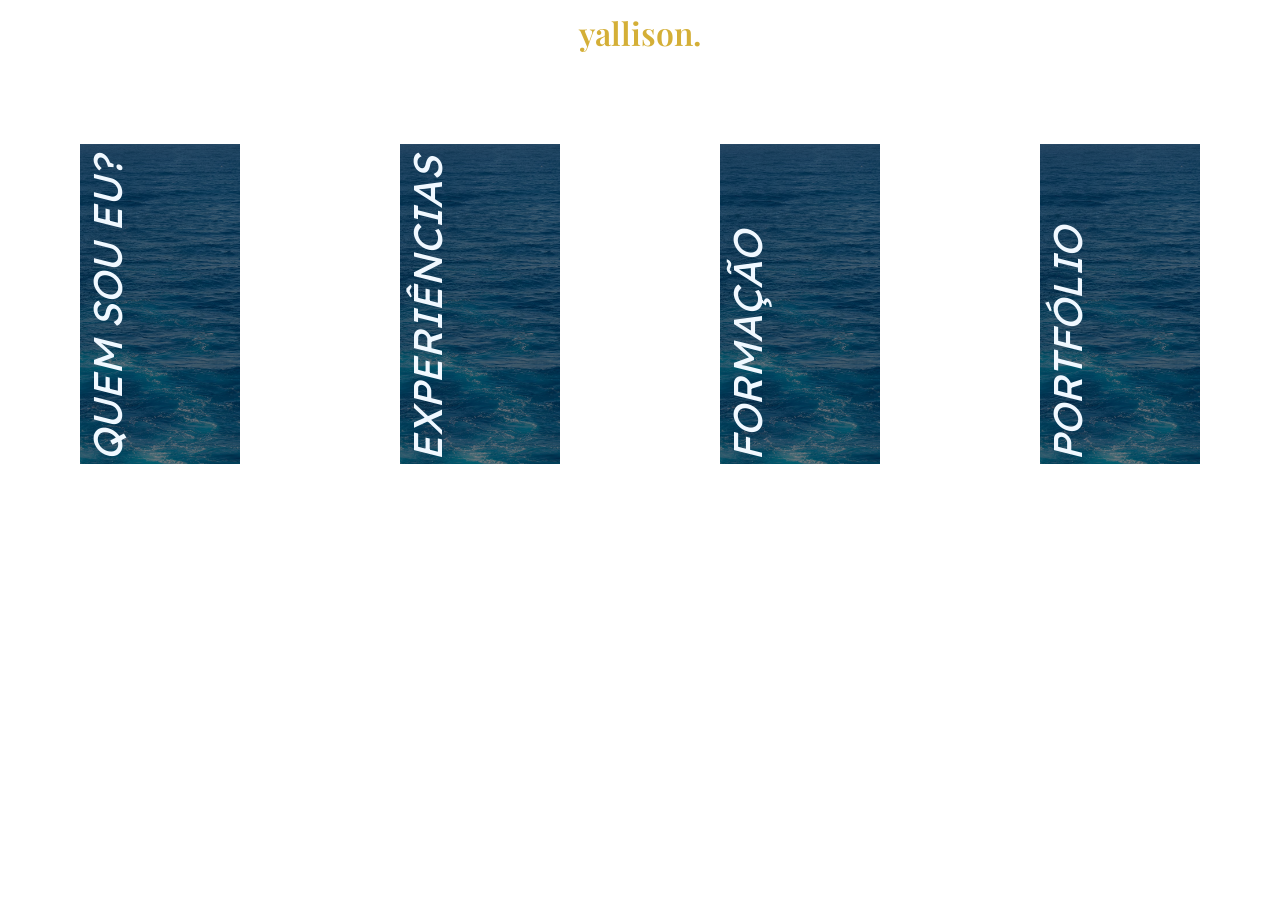
<file: index.html>
<!DOCTYPE html>
<html lang="en">
<head>
    <meta charset="UTF-8">
    <meta name="viewport" content="width=device-width, initial-scale=1.0">
    <link rel="icon" href="public/img/favicon.png">
    <link rel="preconnect" href="https://fonts.googleapis.com">
    <link rel="preconnect" href="https://fonts.gstatic.com" crossorigin>
    <link href="https://fonts.googleapis.com/css2?family=Lexend:wght@100..900&family=Onest:wght@100..900&display=swap" rel="stylesheet">
    <link href="https://fonts.googleapis.com/css2?family=Playfair+Display:wght@600&family=Inter:wght@300;400&display=swap" rel="stylesheet">
    <link rel="stylesheet" href="public/css/style.css">
    <link rel="stylesheet" href="public/css/index.css">
    <title>Currículo</title>
</head>
<body>
    <header>
       <div class="menu">
             <a href="index.html"><p>yallison.</p></a>
        </div>
        
    </header>
    <main class="fotos">
        <div class="container">
         <a href="apresentacao.html"><img src="public/img/image.png" alt=""></a>
        <div class="texto">QUEM SOU EU?</div>
        </div>
        <div class="container">
        <a href="experiencias.html"><img src="public/img/image.png" alt=""></a>
        <div class="texto">EXPERIÊNCIAS</div>
        </div>
        <div class="container">
        <a href="formacao.html"><img src="public/img/image.png" alt=""></a>
        <div class="texto">FORMAÇÃO</div>
        </div>
        <div class="container">
        <a href="portfolio.html"><img src="public/img/image.png" alt=""></a>
        <div class="texto">PORTFÓLIO</div>
        </div>
    </main>
</body>
</html>
</file>
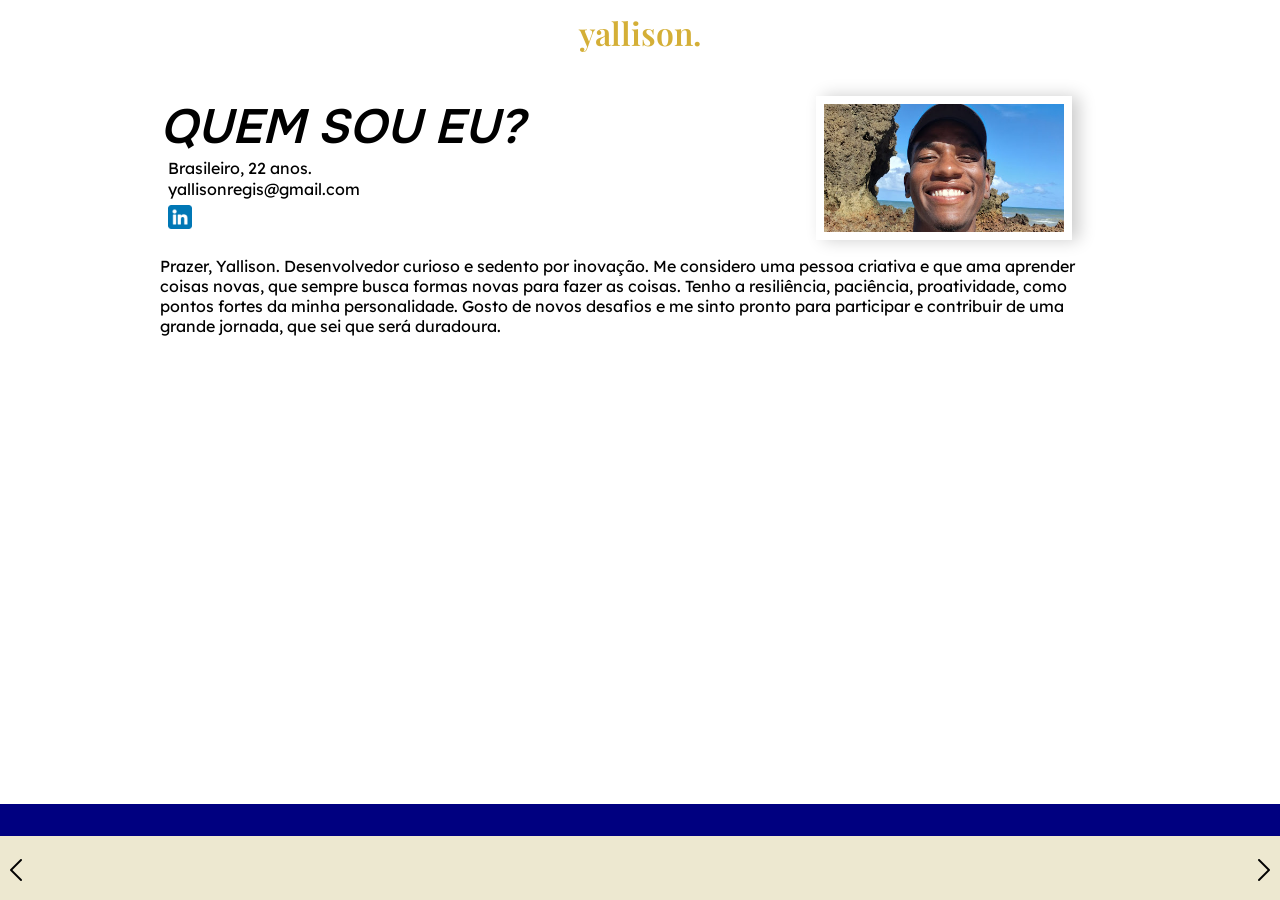
<file: apresentacao.html>
<!DOCTYPE html>
<html lang="pt-BR">
<head>
    <meta charset="UTF-8">
    <meta name="viewport" content="width=device-width, initial-scale=1.0">
    <link rel="icon" href="public/img/favicon.png">
    <link rel="preconnect" href="https://fonts.googleapis.com">
    <link rel="preconnect" href="https://fonts.gstatic.com" crossorigin>
    <link href="https://fonts.googleapis.com/css2?family=Lexend:wght@100..900&family=Onest:wght@100..900&display=swap" rel="stylesheet">
    <link href="https://fonts.googleapis.com/css2?family=Playfair+Display:wght@600&family=Inter:wght@300;400&display=swap" rel="stylesheet">
    <link rel="stylesheet" href="./public/css/style.css">
    <link rel="stylesheet" href="public/css/apresentacao.css">
    <title>Apresentação</title>
</head>
<body>
    <main class="main">
        <header>
       <div class="menu">
             <a href="index.html"><p>yallison.</p></a>
        </div>
    </header>
        <div class="primeira">
        <div class="conteudo">
            <div class="apresentacao">
            <h2>QUEM SOU EU?</h2>
            <p>Brasileiro, 22 anos.</p>
            <p>yallisonregis@gmail.com</p>
            <a href="https://www.linkedin.com/in/yallison/"><img src="public/img/linkedin.png" alt=""></a>
            </div>
            <div class="image">
            <img src="public/img/img_yallison.jpg" alt="">
            </div>
            </div>
            <div class="segunda-div">
            <p>
                Prazer, Yallison. Desenvolvedor curioso e sedento por inovação. 
                Me considero uma pessoa criativa e que ama aprender coisas novas, 
                que sempre busca formas novas para fazer as coisas. 
                Tenho a resiliência, paciência, proatividade, como pontos fortes da minha personalidade. Gosto de novos desafios e me sinto pronto para participar e contribuir de uma grande jornada, que sei que será duradoura.
            </p>
            </div>
        </div>
        
        <div class="segunda"></div>
        <div class="terceira">
             <p><a href="index.html"><img src="public/img/left.png" alt=""></a></p>
            <p><a href="experiencias.html"><img src="public/img/right.png" alt=""></a></p>
        </div>
    </main>
</body>
</html>
</file>
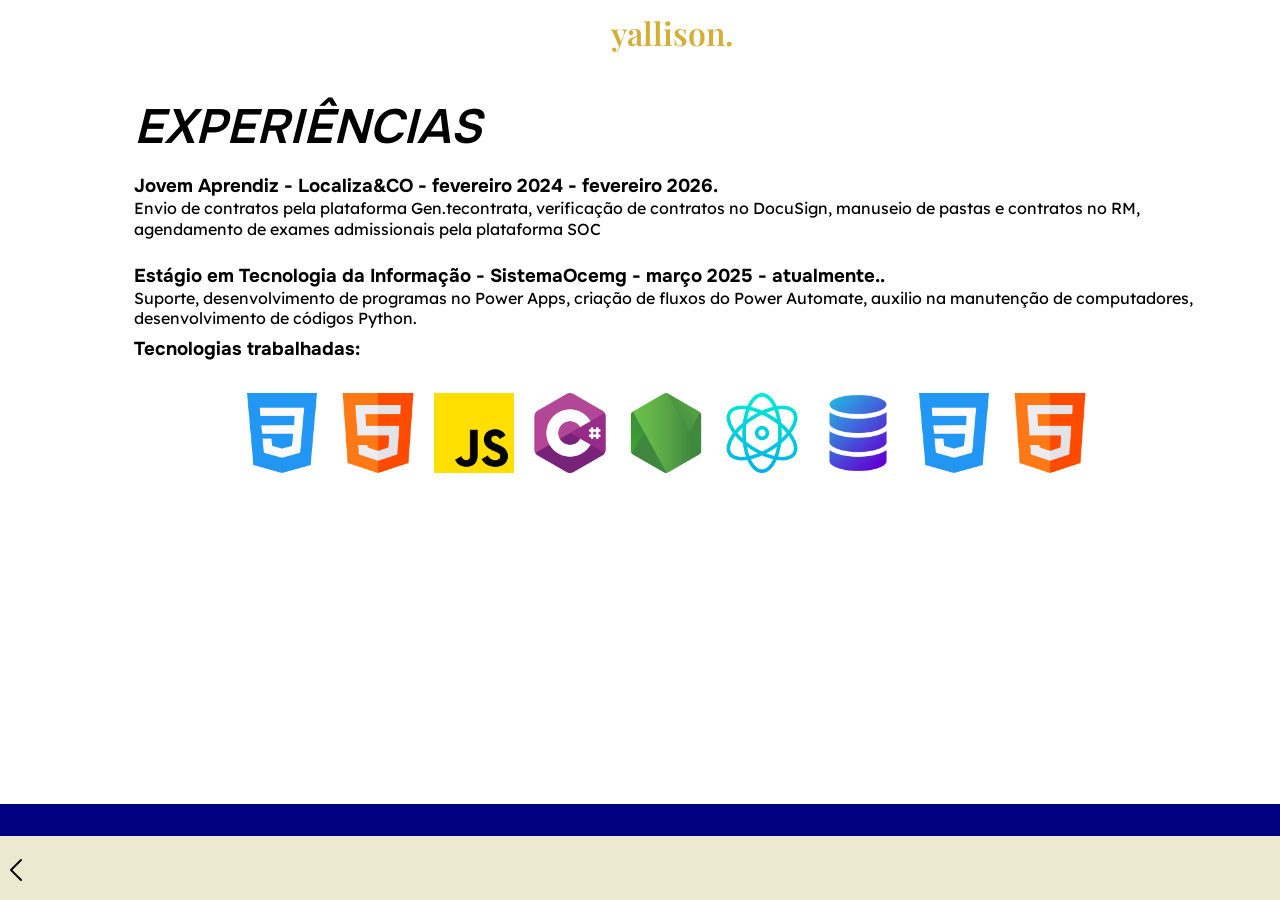
<file: experiencias.html>
<!DOCTYPE html>
<html lang="pt-BR">
<head>
    <meta charset="UTF-8">
    <meta name="viewport" content="width=device-width, initial-scale=1.0">
    <link rel="icon" href="public/img/favicon.png">
    <link rel="preconnect" href="https://fonts.googleapis.com">
    <link rel="preconnect" href="https://fonts.gstatic.com" crossorigin>
    <link href="https://fonts.googleapis.com/css2?family=Lexend:wght@100..900&family=Onest:wght@100..900&display=swap" rel="stylesheet">
    <link href="https://fonts.googleapis.com/css2?family=Playfair+Display:wght@600&family=Inter:wght@300;400&display=swap" rel="stylesheet">
     <link rel="stylesheet" href="./public/css/style.css">
      <link rel="stylesheet" href="./public/css/experiencia.css">
    <title>Experiências</title>
</head>
<body>
    <main class="main">
         <header>
       <div class="menu">
             <a href="index.html"><p>yallison.</p></a>
        </div>
    </header>
    <div class="primeira">
        <div class="conteudo">
                <h2>Experiências</h2>
                <div class="experiencia">
            <h3>Jovem Aprendiz - Localiza&CO - fevereiro 2024 - fevereiro 2026.</h3>
            <p> Envio de contratos pela plataforma Gen.tecontrata, verificação de contratos no 
                DocuSign, manuseio de pastas e contratos no RM, agendamento de exames admissionais pela 
                plataforma SOC </p>
            </div>
        <div class="experiencia">
            <h3>Estágio em Tecnologia da Informação - SistemaOcemg - março 2025 - atualmente..</h3>
            <p> Suporte, desenvolvimento de programas no Power Apps, criação de fluxos do 
        Power Automate, auxilio na manutenção de computadores, desenvolvimento de códigos 
        Python.  </p>
        </div>
        <h3>Tecnologias trabalhadas:</h3>
        <div class="carousel">
            <div class="group">
                <div class="carousel-card"><img src="public/img/css-3.png" alt=""></div>
                <div class="carousel-card"><img src="public/img/html.png" alt=""></div>
                <div class="carousel-card"><img src="public/img/js.png" alt=""></div>
                <div class="carousel-card"><img src="public/img/c-sharp.png" alt=""></div>
                <div class="carousel-card"><img src="public/img/node-js.png" alt=""></div>
                <div class="carousel-card"><img src="public/img/physics.png" alt=""></div>
                <div class="carousel-card"><img src="public/img/database.png" alt=""></div>
            </div>
            <div aria-hidden class="group">
                <div class="carousel-card"><img src="public/img/css-3.png" alt=""></div>
                <div class="carousel-card"><img src="public/img/html.png" alt=""></div>
                <div class="carousel-card"><img src="public/img/js.png" alt=""></div>
                <div class="carousel-card"><img src="public/img/c-sharp.png" alt=""></div>
                <div class="carousel-card"><img src="public/img/node-js.png" alt=""></div>
                <div class="carousel-card"><img src="public/img/physics.png" alt=""></div>
                <div class="carousel-card"><img src="public/img/database.png" alt=""></div>
            </div>
        </div>
        </div>
        </div>
        <div class="segunda"></div>
        <div class="terceira">
            <p class="left"><a href="apresentacao.html"><img src="public/img/left.png" alt=""></a></p>
            <p class="right"><a href="formacao.html"><img src="public/img/right.png" alt=""></a></p>
        </div>
    </main>
</body>
</html>
</file>
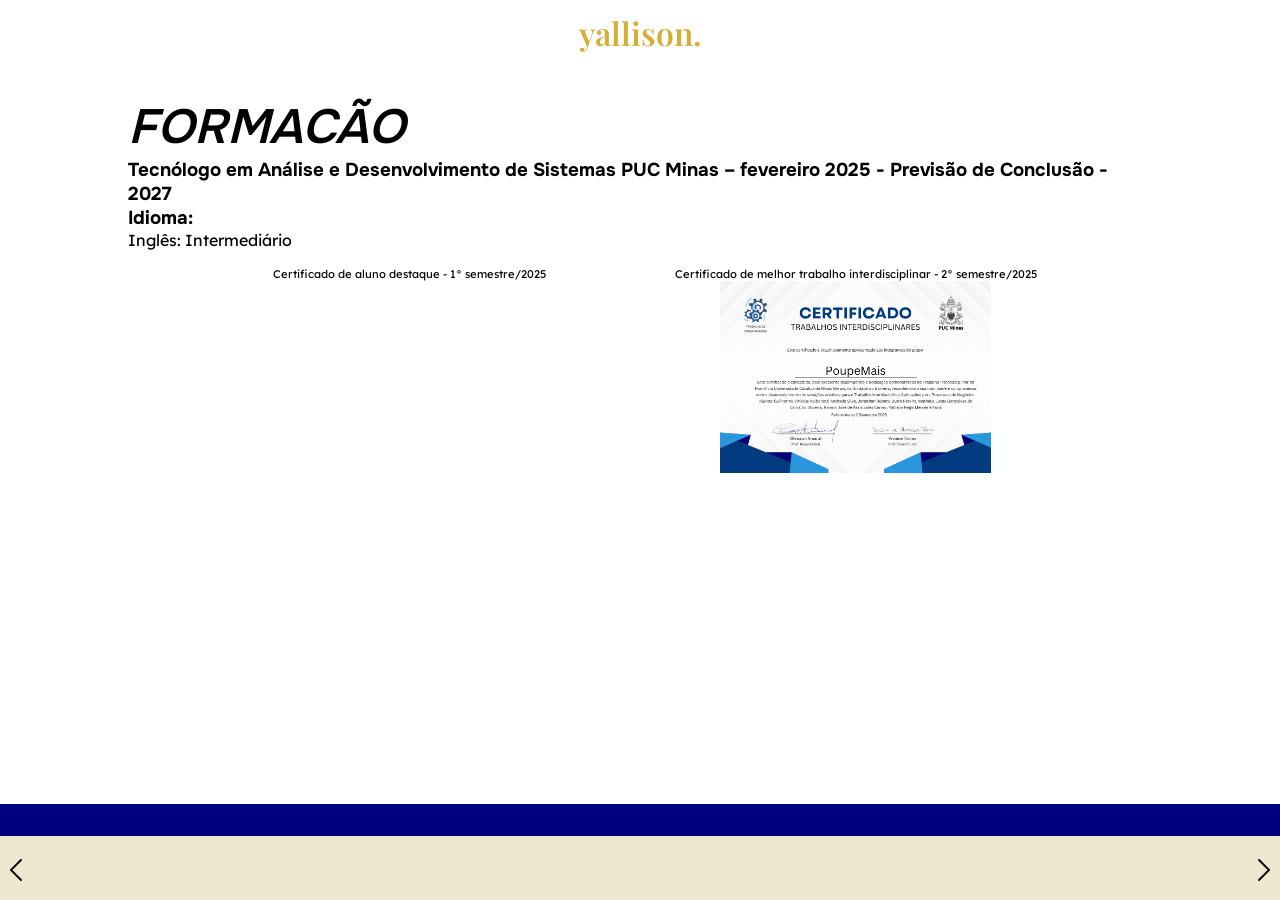
<file: formacao.html>
<!DOCTYPE html>
<html lang="pt-BR">
<head>
    <meta charset="UTF-8">
    <meta name="viewport" content="width=device-width, initial-scale=1.0">
    <link rel="icon" href="public/img/favicon.png">
    <link rel="preconnect" href="https://fonts.googleapis.com">
    <link rel="preconnect" href="https://fonts.gstatic.com" crossorigin>
    <link href="https://fonts.googleapis.com/css2?family=Lexend:wght@100..900&family=Onest:wght@100..900&display=swap" rel="stylesheet">
    <link href="https://fonts.googleapis.com/css2?family=Playfair+Display:wght@600&family=Inter:wght@300;400&display=swap" rel="stylesheet">
     <link rel="stylesheet" href="public/css/style.css">
      <link rel="stylesheet" href="public/css/formacao.css">
    <title>Formação</title>
</head>
<body>
    
    <main class="main">
        <header>
      <div class="menu">
             <a href="index.html"><p>yallison.</p></a>
        </div> 
    </header>
    <div class="primeira">
        <div class="conteudo">
                <h2>Formacão</h2>
                <div class="experiencia">
            <h3>Tecnólogo em Análise e Desenvolvimento de Sistemas PUC Minas – 
            fevereiro 2025 -  Previsão de Conclusão - 2027 </h3>
        </div>
        <div class="idiomas">
            <h3>Idioma:</h3>
            <p>Inglês: Intermediário</p>
        </div>
        <div class="certificado">
            <div class="aluno-destaque">
            <p>Certificado de aluno destaque - 1° semestre/2025</p>
            <iframe src="public/pdf/Certificado de Destaque Acadêmico - 888722.pdf-Assinado.pdf" frameborder="0"></iframe>
            </div>
            <div class="trabalho-inter">
            <p>Certificado de melhor trabalho interdisciplinar - 2° semestre/2025</p>
            <img src="public/img/PoupeMais-certificado.png" alt="">
            </div>
        </div>
        </div>
        </div>
        <div class="segunda"></div>
        <div class="terceira">
            <p><a href="experiencias.html"><img src="public/img/left.png" alt=""></a></p>
            <p><a href="portfolio.html"><img src="public/img/right.png" alt=""></a></p>
        </div>
    </main>
</body>
</html>
</file>
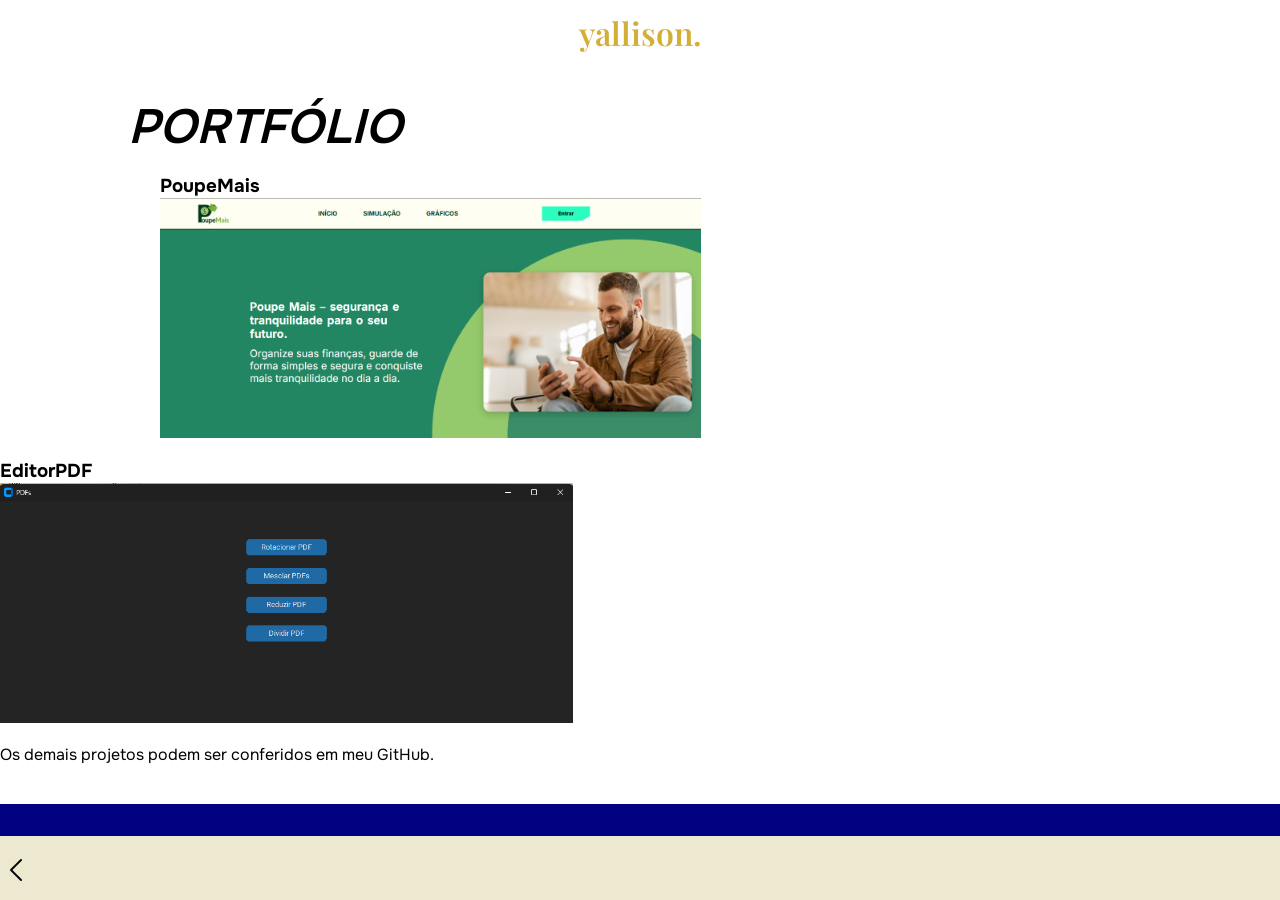
<file: portfolio.html>
<!DOCTYPE html>
<html lang="pt-BR">
<head>
    <meta charset="UTF-8">
    <meta name="viewport" content="width=device-width, initial-scale=1.0">
    <link rel="icon" href="public/img/favicon.png">
    <link rel="preconnect" href="https://fonts.googleapis.com">
    <link rel="preconnect" href="https://fonts.gstatic.com" crossorigin>
    <link href="https://fonts.googleapis.com/css2?family=Lexend:wght@100..900&family=Onest:wght@100..900&display=swap" rel="stylesheet">
    <link href="https://fonts.googleapis.com/css2?family=Playfair+Display:wght@600&family=Inter:wght@300;400&display=swap" rel="stylesheet">
    <link rel="stylesheet" href="public/css/style.css">
    <link rel="stylesheet" href="public/css/portfolio.css">
    <title>Portfólio</title>
</head>
<body>
    
    <main class="main">
        <header>
      <div class="menu">
             <a href="index.html"><p>yallison.</p></a>
        </div> 
    </header>
    <div class="primeira">
        <div class="conteudo">
            <h2>Portfólio</h2>
        </div>
        <div class="portfolio poupemais">
            <h3>PoupeMais</h3>
            <a href="https://github.com/yallisin/PoupeMais"><img src="public/img/poupemais.png" alt=""></a>
        </div>
        <div class="portfolio editorpdf">
            <h3>EditorPDF</h3>
            <a href="https://github.com/yallisin/Editor-de-PDF-s"><img src="public/img/editorpdf.png" alt=""></a>
        </div>
        <div class="portfolio github">
            <a href="https://github.com/yallisin"><p>Os demais projetos podem ser conferidos em meu GitHub.</p></a>
        </div>
        </div>
        <div class="segunda"></div>
        <div class="terceira">
            <p><a href="formacao.html"><img src="public/img/left.png" alt=""></a></p>
        </div>
    </main>
</body>
</html>
</file>
<file: public/css/style.css>
*
{
    margin:0;
    padding: 0;
}

header
{
    width: 100%;
    height: 4rem;
    background-color: white;
    display: flex;
    justify-content: center;
}

a
{
    text-decoration: none;
    padding: 0;
    margin: 0;
}

.menu
{
    margin: auto;
}
.menu p
{
    font-weight: 600;
    font-family: "Playfair Display", sans-serif;
    font-size: 2rem;
    color: #D4AF37;
    margin: auto;
}

.main
{
    display: grid;
    height: 100vh;
    grid-template-rows: 4rem 3fr 2rem 4rem;

}

.segunda
{
    background-color: #000080;
    width: 100%;
    position: sticky;
}

.terceira
{
    background-color: #EDE8D0;
    display: flex;
    width: 100%;
    align-items: center;
    justify-content: space-between;
    
}

.terceira img
{
    margin-top: .5rem;
height: 2rem;
}
.right
{
    margin-left: auto;
}
.left
{
    
    margin-right: auto;
}

.primeira
{
    margin: 2rem auto 0;
    width: 100%;
}
.conteudo
{
    display: flex;
    flex-flow: row;
    background-color: white;
    width: 80%;
    margin: 0 auto 0;
    justify-content: space-between;
}

.conteudo h2
{
    font-family: "Onest", sans-serif;
    font-weight: 600;
    text-transform: uppercase;
    font-style: italic;
    font-size: 3rem;
}
.conteudo p
{
    font-family: 'Lexend', sans-serif;
    line-height: 1.3;
}


h3
{
    font-family: "Onest", sans-serif;
}
</file>
<file: public/css/index.css>
.fotos
{
    margin: auto;
    display: flex;
    flex-flow: row;
    justify-content: center;
    margin-top: 5rem;
}

.fotos div img 
{
    
    height: 20rem;
    width: 10rem;
    object-fit: cover;
    filter: brightness(50%);
}

.fotos a
{
    size: 0;
}

.container
{
    max-width: 300px;
    margin: 0 auto;
    display: inline-block;
    position: relative;
    transform-origin: right;
    height: 20rem;
}

.texto 
{
    font-family: "Lexend", sans-serif;
    font-weight: 400;
    font-style: italic;
    color: aliceblue;
    width: 19rem;
    position: absolute;
    left: -125px;
    right: 0px;
    bottom: 130px;
    font-size: 2.5rem;
    transform: rotate(270deg);

}

.container:hover
{
    transform: scale(1.2);
    box-shadow: 0 3px 6px rgba(0, 0, 0, 0.8), 0 3px 6px rgba(0, 0, 0, 0.4);
    transition: .2s;
}
</file>
<file: public/css/apresentacao.css>
.apresentacao img
{
    height: 1.5rem;
    margin-left: .5rem;
    margin-top: 5px;
}

.apresentacao
{
    margin-left: 2rem;
}
.apresentacao p
{
    margin-left: .5rem;
}

.image
{
    height: 8rem;
    width: 15rem;
    background-color: white;
    box-shadow: 7px 0 16px 0 rgba(0, 0, 0, 0.2);
    padding: .5rem;
    margin-right: 5rem;
}
.image img
{
    object-fit:cover;
    height: 8rem;
    width: 15rem;
}



.segunda-div
{
    margin: 1rem 10rem;
}
.segunda-div p
{
    font-family: 'Lexend', sans-serif;
    margin: auto;

}
</file>
<file: public/css/experiencia.css>
.conteudo
{
    flex-flow: column;
}


.experiencia
{
    margin-top: 1rem;
    margin-bottom: .5rem;
}

.carousel
{
   margin: 2rem auto 0 auto;
   display: flex;
   width: 80%;
   overflow-x: auto;
}

.carousel::-webkit-scrollbar
{
    display: none;
}

.group
{
    display: flex;
    gap: 1rem;
    animation: spin 10s infinite linear;
    padding-right: 1rem;
}
.carousel-card
{
    flex: 0 0 5em;
    height: 5rem;
    width: 5rem;
}
.carousel-card img
{
    height: 100%;
    width: 100%;
}
@keyframes spin
{
    from{translate:0;}
    to{translate:-100%;}
}
</file>
<file: public/css/formacao.css>
.conteudo
{
    flex-flow: column;
}


.certificado
{
    display: flex;
    justify-content: space-evenly;
    margin: 1rem 0 0 1rem;
    
}

.aluno-destaque, .trabalho-inter
{
    display: flex;
    flex-flow: column;
    align-items: center;
}
.certificado p
{
    font-size: .7rem;
}

.certificado img
{
    height: 12rem;
}
iframe
{
    height: 12rem;  
}
</file>
<file: public/css/portfolio.css>
.portfolio
{
    margin-top: 1rem;
    font-family: "Onest", sans-serif;
}
.portfolio img
{
    height: 15rem;
}

.poupemais
{
    justify-self: flex-start;
    margin-left: 10rem;
}

.editorpdf
{
    justify-self: flex-end;
    margin-right: 10rem;
}

.github
{
    justify-self: center;
}

.github p
{
    color: black;
    margin-bottom: 1rem;
}
</file>
